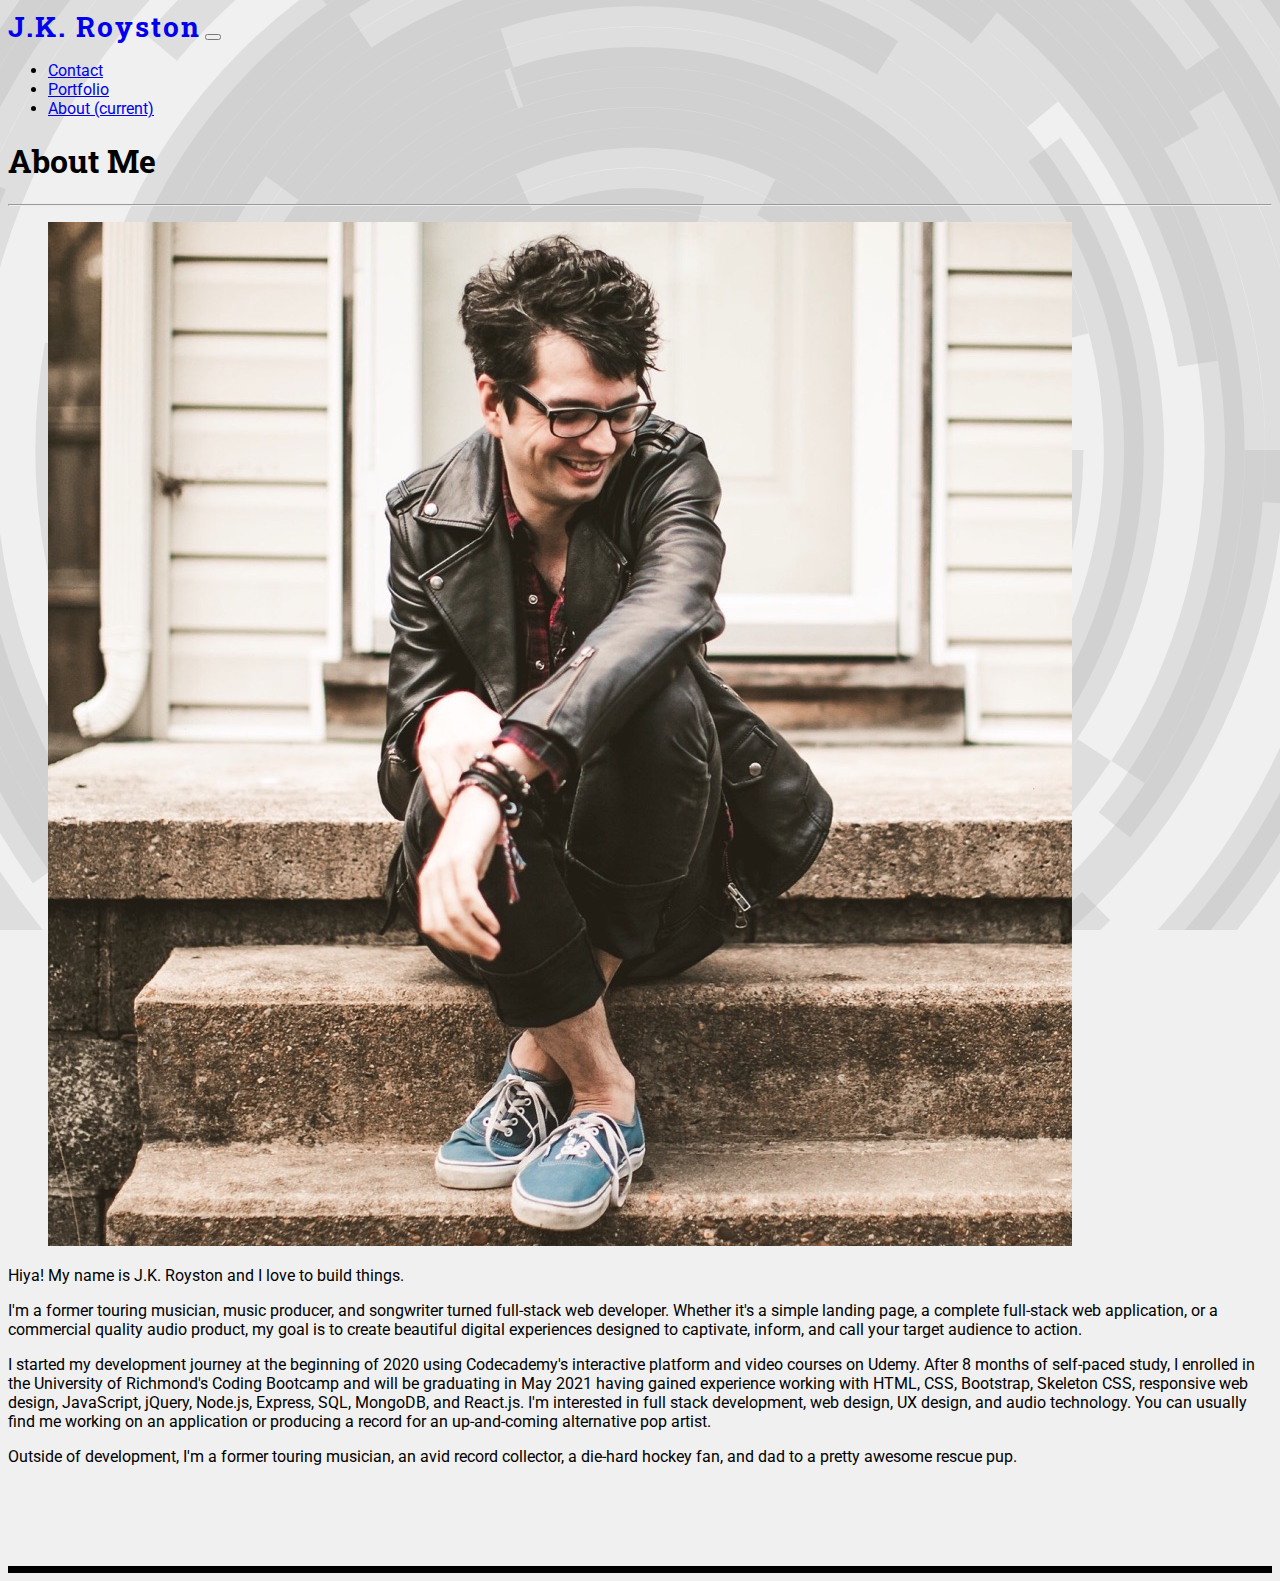
<file: index.html>
<!DOCTYPE html>
<html lang="en-us">
  <head>
    <meta charset="UTF-8" />
    <meta name="viewport" content="width=device-width, initial-scale=1.0" />
    <title>Full Stack Web Development Portfoio | J.K. Royston</title>

    <!-- Bootstrap CDN -->
    <link 
      rel="stylesheet" 
      href="https://cdn.jsdelivr.net/npm/bootstrap@4.5.3/dist/css/bootstrap.min.css" 
      integrity="sha384-TX8t27EcRE3e/ihU7zmQxVncDAy5uIKz4rEkgIXeMed4M0jlfIDPvg6uqKI2xXr2" 
      crossorigin="anonymous" 
    />

    <!-- Google Fonts -->
    <link rel="preconnect" href="https://fonts.gstatic.com">
    <link 
      rel="stylesheet" 
      href="https://fonts.googleapis.com/css2?family=Roboto+Slab:wght@700;900&family=Roboto:wght@300;400;700&display=swap" 
    />

    <!-- Font Awesome CDN -->
    <link 
      rel="stylesheet" 
      href="https://cdnjs.cloudflare.com/ajax/libs/font-awesome/5.15.1/css/all.min.css" 
      integrity="sha512-+4zCK9k+qNFUR5X+cKL9EIR+ZOhtIloNl9GIKS57V1MyNsYpYcUrUeQc9vNfzsWfV28IaLL3i96P9sdNyeRssA==" 
      crossorigin="anonymous" 
    />

    <!-- Custom CSS -->
    <link rel="stylesheet" href="./assets/css/style.css" />

  </head>
  <body>

    <!-- Navbar -->
    <nav class="navbar navbar-expand-lg navbar-light bg-light py-3">
      <!-- Container: Constrain nested navbar elements to align with page content -->
      <div class="container px-0">
        <!-- Navbar Brand -->
        <a class="navbar-brand text-light bg-info" href="./index.html">J.K. Royston</a>
        <button class="navbar-toggler" type="button" data-toggle="collapse" data-target="#navbarSupportedContent" aria-controls="navbarSupportedContent" aria-expanded="false" aria-label="Toggle navigation">
          <span class="navbar-toggler-icon"></span>
        </button>
      
        <!-- Collapsable Nav Links -->
        <div class="collapse navbar-collapse mr-lg-2" id="navbarSupportedContent">
          <ul class="navbar-nav ml-auto mt-3 mt-lg-0">
            <li class="nav-item">
              <a class="nav-link" href="./contact.html">Contact</a>
            </li>
            <li class="nav-item">
              <a class="nav-link" href="./portfolio.html">Portfolio</a>
            </li>
            <li class="nav-item active">
              <a class="nav-link" href="./index.html">About <span class="sr-only">(current)</span></a>
            </li>
          </ul>
        </div>
      </div>
    </nav>

    <!-- Main Page Content & Main Content Container -->
    <main class="container mt-5 main-content">

      <!-- Grid Setup -->
      <div class="row">
        <div class="col-md-8 bg-light p-4">

          <!-- Section: About Me -->
          <section>
            <h1 class="section-heading text-info">About Me</h1>
            <hr>
            <figure class="figure float-left mb-1 mr-3 about-me-img">
              <img src="./assets/imgs/jkroyston.jpeg" alt="J.K. Royston sitting on his front porch" class="img-fluid rounded" />
            </figure>
            <p class="font-weight-bold">
              Hiya! My name is J.K. Royston and I love to build things.  
            </p>
            <p>
              I'm a former touring musician, music producer, and songwriter turned full-stack web developer. Whether it's a simple landing page, a complete full-stack web application, or a commercial quality audio product, my goal is to create beautiful digital experiences designed to captivate, inform, and call your target audience to action.
            </p>
            <p>
              I started my development journey at the beginning of 2020 using Codecademy's interactive platform and video courses on Udemy. After 8 months of self-paced study, I enrolled in the University of Richmond's Coding Bootcamp and will be graduating in May 2021 having gained experience working with HTML, CSS, Bootstrap, Skeleton CSS, responsive web design, JavaScript, jQuery, Node.js, Express, SQL, MongoDB, and React.js. I'm interested in full stack development, web design, UX design, and audio technology. You can usually find me working on an application or producing a record for an up-and-coming alternative pop artist.
            </p>
            <p>
              Outside of development, I'm a former touring musician, an avid record collector, a die-hard hockey fan, and dad to a pretty awesome rescue pup.
            </p>
          </section>
        </div>
      </div>
    </main>

    <!-- Footer -->
    <footer class="footer fixed-bottom p-1 text-center bg-secondary border-info">
      <a href="https://www.linkedin.com/in/johnkendallroyston/" target="_blank" class="text-light footer-link">
        <i class="fab fa-linkedin mr-2"></i>
      </a>
      <a href="https://www.github.com/jxhnkndl" target="_blank" class="text-light footer-link">
        <i class="fab fa-github-square mr-2"></i>
      </a>
      <a href="mailto:jkroyston@gmail.com" target="_blank" class="text-light footer-link">
        <i class="fas fa-envelope-square"></i>
      </a>
    </footer>

    <!-- Bootstrap Scripts -->
    <!-- jQuery -->
    <script 
      src="https://code.jquery.com/jquery-3.5.1.slim.min.js" 
      integrity="sha384-DfXdz2htPH0lsSSs5nCTpuj/zy4C+OGpamoFVy38MVBnE+IbbVYUew+OrCXaRkfj" 
      crossorigin="anonymous">
    </script>
    <!-- Popper.js -->
    <script 
      src="https://cdn.jsdelivr.net/npm/popper.js@1.16.1/dist/umd/popper.min.js" 
      integrity="sha384-9/reFTGAW83EW2RDu2S0VKaIzap3H66lZH81PoYlFhbGU+6BZp6G7niu735Sk7lN" 
      crossorigin="anonymous">
    </script>
    <!-- Bootstrap.js -->
    <script 
      src="https://cdn.jsdelivr.net/npm/bootstrap@4.5.3/dist/js/bootstrap.min.js" 
      integrity="sha384-w1Q4orYjBQndcko6MimVbzY0tgp4pWB4lZ7lr30WKz0vr/aWKhXdBNmNb5D92v7s" 
      crossorigin="anonymous">
    </script>

  </body>
</html>
</file>
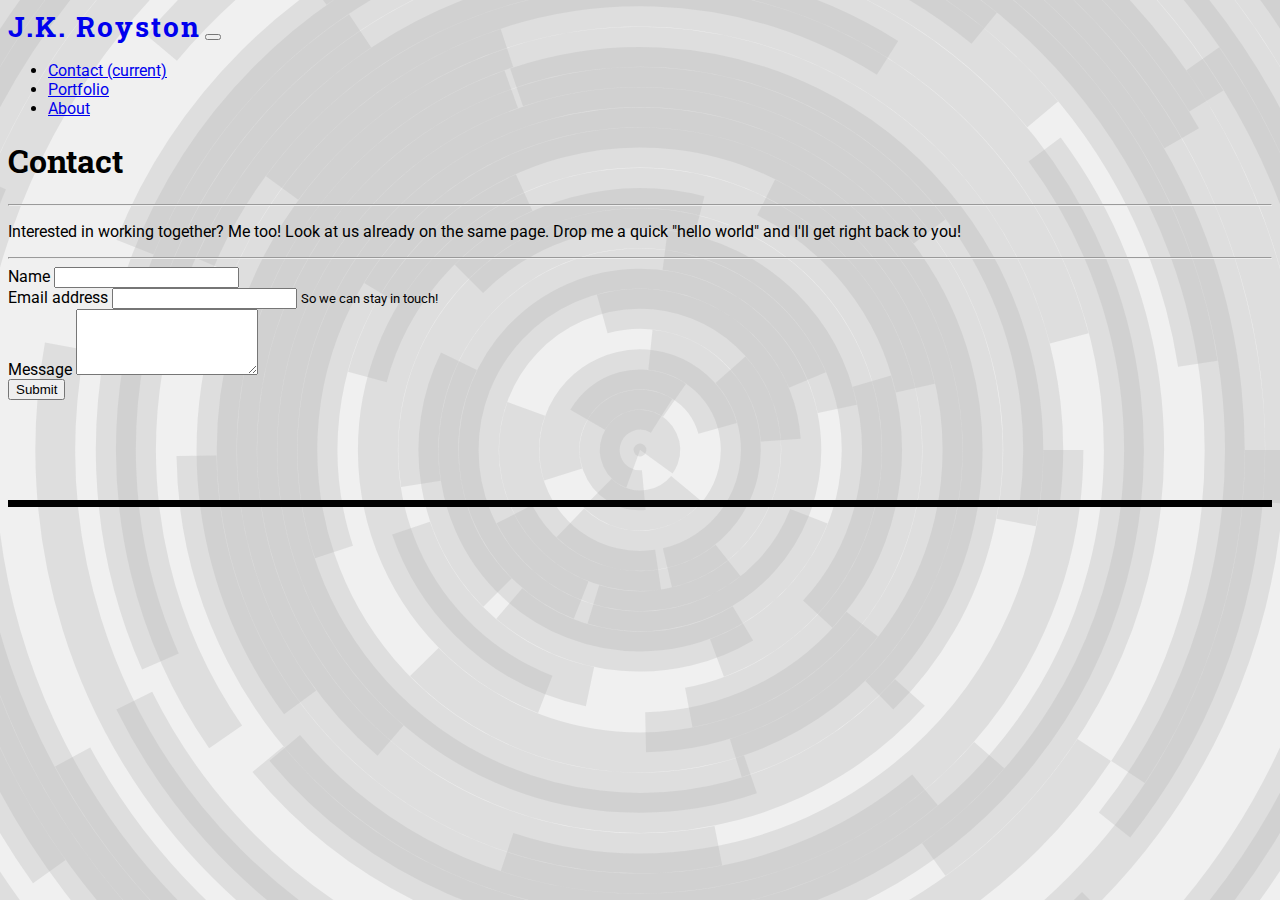
<file: contact.html>
<!DOCTYPE html>
<html lang="en-us">
  <head>
    <meta charset="UTF-8" />
    <meta name="viewport" content="width=device-width, initial-scale=1.0" />
    <title>Full Stack Web Development Portfoio | J.K. Royston</title>

    <!-- Bootstrap CDN -->
    <link 
      rel="stylesheet" 
      href="https://cdn.jsdelivr.net/npm/bootstrap@4.5.3/dist/css/bootstrap.min.css" 
      integrity="sha384-TX8t27EcRE3e/ihU7zmQxVncDAy5uIKz4rEkgIXeMed4M0jlfIDPvg6uqKI2xXr2" 
      crossorigin="anonymous" 
    />

    <!-- Google Fonts -->
    <link rel="preconnect" href="https://fonts.gstatic.com">
    <link 
      rel="stylesheet" 
      href="https://fonts.googleapis.com/css2?family=Roboto+Slab:wght@700;900&family=Roboto:wght@300;400;700&display=swap" 
    />

    <!-- Font Awesome CDN -->
    <link 
      rel="stylesheet" 
      href="https://cdnjs.cloudflare.com/ajax/libs/font-awesome/5.15.1/css/all.min.css" 
      integrity="sha512-+4zCK9k+qNFUR5X+cKL9EIR+ZOhtIloNl9GIKS57V1MyNsYpYcUrUeQc9vNfzsWfV28IaLL3i96P9sdNyeRssA==" 
      crossorigin="anonymous" 
    />

    <!-- Custom CSS -->
    <link rel="stylesheet" href="./assets/css/style.css" />

  </head>
  <body>

    <!-- Navbar -->
    <nav class="navbar navbar-expand-lg navbar-light bg-light py-3">
      <!-- Container: Constrain nested navbar elements to align with page content  -->
      <div class="container px-0">
        <!-- Navbar Brand -->
        <a class="navbar-brand text-light bg-info" href="./index.html">J.K. Royston</a>
        <button class="navbar-toggler" type="button" data-toggle="collapse" data-target="#navbarSupportedContent" aria-controls="navbarSupportedContent" aria-expanded="false" aria-label="Toggle navigation">
          <span class="navbar-toggler-icon"></span>
        </button>
      
        <!-- Collapsable Nav Links -->
        <div class="collapse navbar-collapse mr-lg-2" id="navbarSupportedContent">
          <ul class="navbar-nav ml-auto mt-3 mt-lg-0">
            <li class="nav-item active">
              <a class="nav-link" href="./contact.html">Contact <span class="sr-only">(current)</span></a>
            </li>
            <li class="nav-item">
              <a class="nav-link" href="./portfolio.html">Portfolio</a>
            </li>
            <li class="nav-item">
              <a class="nav-link" href="./index.html">About</a>
            </li>
          </ul>
        </div>
      </div>
    </nav>

    <!-- Main Page Content & Main Content Container -->
    <main class="container mt-5 main-content">

      <!-- Grid Setup -->
      <div class="row">
        <div class="col-md-8 bg-light p-4">

          <!-- Section: Contact-->
          <section>
            <h1 class="section-heading text-info">Contact</h1>
            <hr>
            <p>
              Interested in working together? Me too! Look at us already on the same page. Drop me a quick <span class="font-weight-bold">"hello world"</span> and I'll get right back to you!
            </p>
            <hr>

            <!-- Contact Form -->
            <form>
              <!-- Name Input -->
              <div class="form-group">
                <label for="input-name">Name</label>
                <input type="text" class="form-control" id="input-name" required>
              </div>
              <!-- Email Input -->
              <div class="form-group">
                <label for="input-email">Email address</label>
                <input type="email" class="form-control" id="input-email" aria-describedby="emailHelp" required>
                <small id="emailHelp" class="form-text text-muted">So we can stay in touch!</small>
              </div>
              <!-- Text Area Input -->
              <div class="form-group">
                <label for="input-message">Message</label>
                <textarea class="form-control" id="input-message" rows="4"></textarea>
              </div>
              <!-- Submit Button -->
              <button type="submit" class="btn btn-info btn-lg">
                <i class="fas fa-paper-plane mr-2"></i>Submit
              </button>
            </form>
          </section>
        </div>
      </div>
    </main>

    <!-- Footer -->
    <footer class="footer fixed-bottom p-1 text-center bg-secondary border-info">
      <a href="https://www.linkedin.com/in/johnkendallroyston/" target="_blank" class="text-light footer-link">
        <i class="fab fa-linkedin mr-2"></i>
      </a>
      <a href="https://www.github.com/jxhnkndl" target="_blank" class="text-light footer-link">
        <i class="fab fa-github-square mr-2"></i>
      </a>
      <a href="mailto:jkroyston@gmail.com" target="_blank" class="text-light footer-link">
        <i class="fas fa-envelope-square"></i>
      </a>
    </footer>

    <!-- Bootstrap Scripts -->
    <!-- jQuery -->
    <script 
      src="https://code.jquery.com/jquery-3.5.1.slim.min.js" 
      integrity="sha384-DfXdz2htPH0lsSSs5nCTpuj/zy4C+OGpamoFVy38MVBnE+IbbVYUew+OrCXaRkfj" 
      crossorigin="anonymous">
    </script>
    <!-- Popper.js -->
    <script 
      src="https://cdn.jsdelivr.net/npm/popper.js@1.16.1/dist/umd/popper.min.js" 
      integrity="sha384-9/reFTGAW83EW2RDu2S0VKaIzap3H66lZH81PoYlFhbGU+6BZp6G7niu735Sk7lN" 
      crossorigin="anonymous">
    </script>
    <!-- Bootstrap.js -->
    <script 
      src="https://cdn.jsdelivr.net/npm/bootstrap@4.5.3/dist/js/bootstrap.min.js" 
      integrity="sha384-w1Q4orYjBQndcko6MimVbzY0tgp4pWB4lZ7lr30WKz0vr/aWKhXdBNmNb5D92v7s" 
      crossorigin="anonymous">
    </script>
  </body>
</html>
</file>
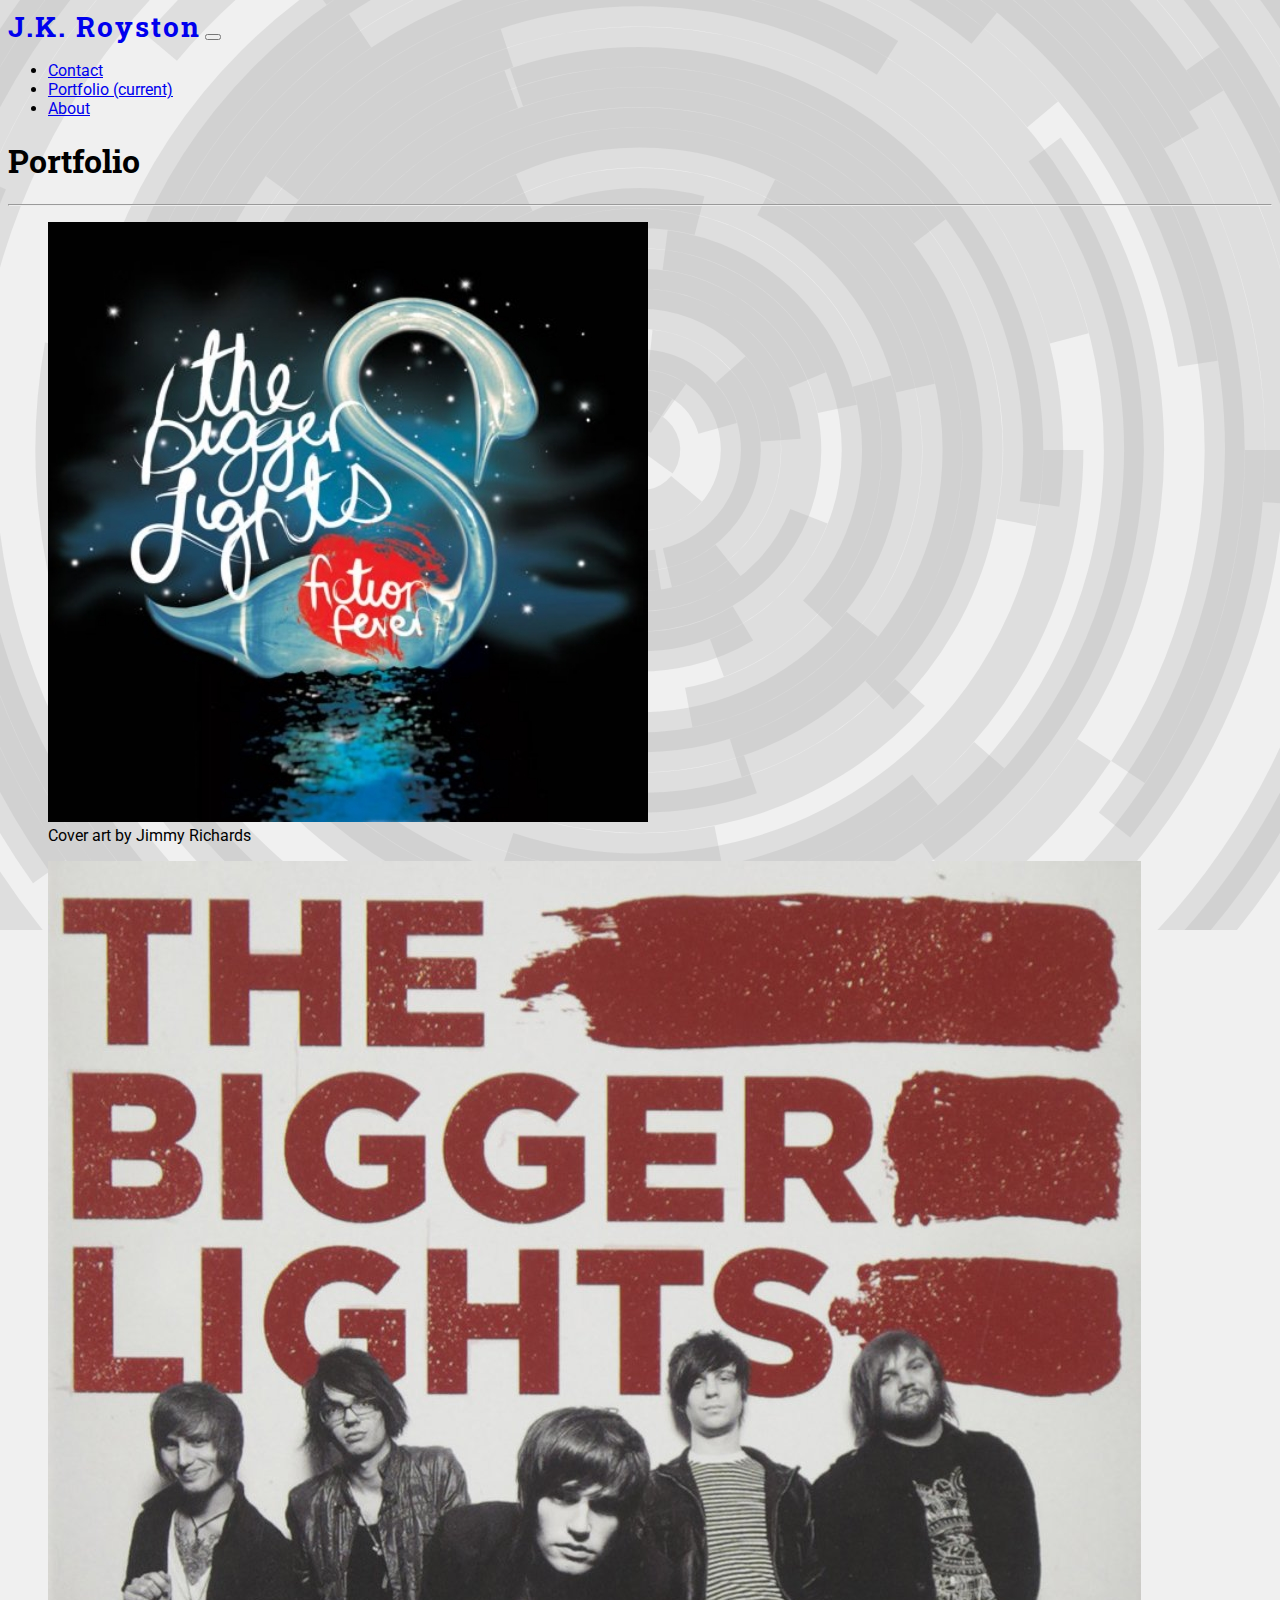
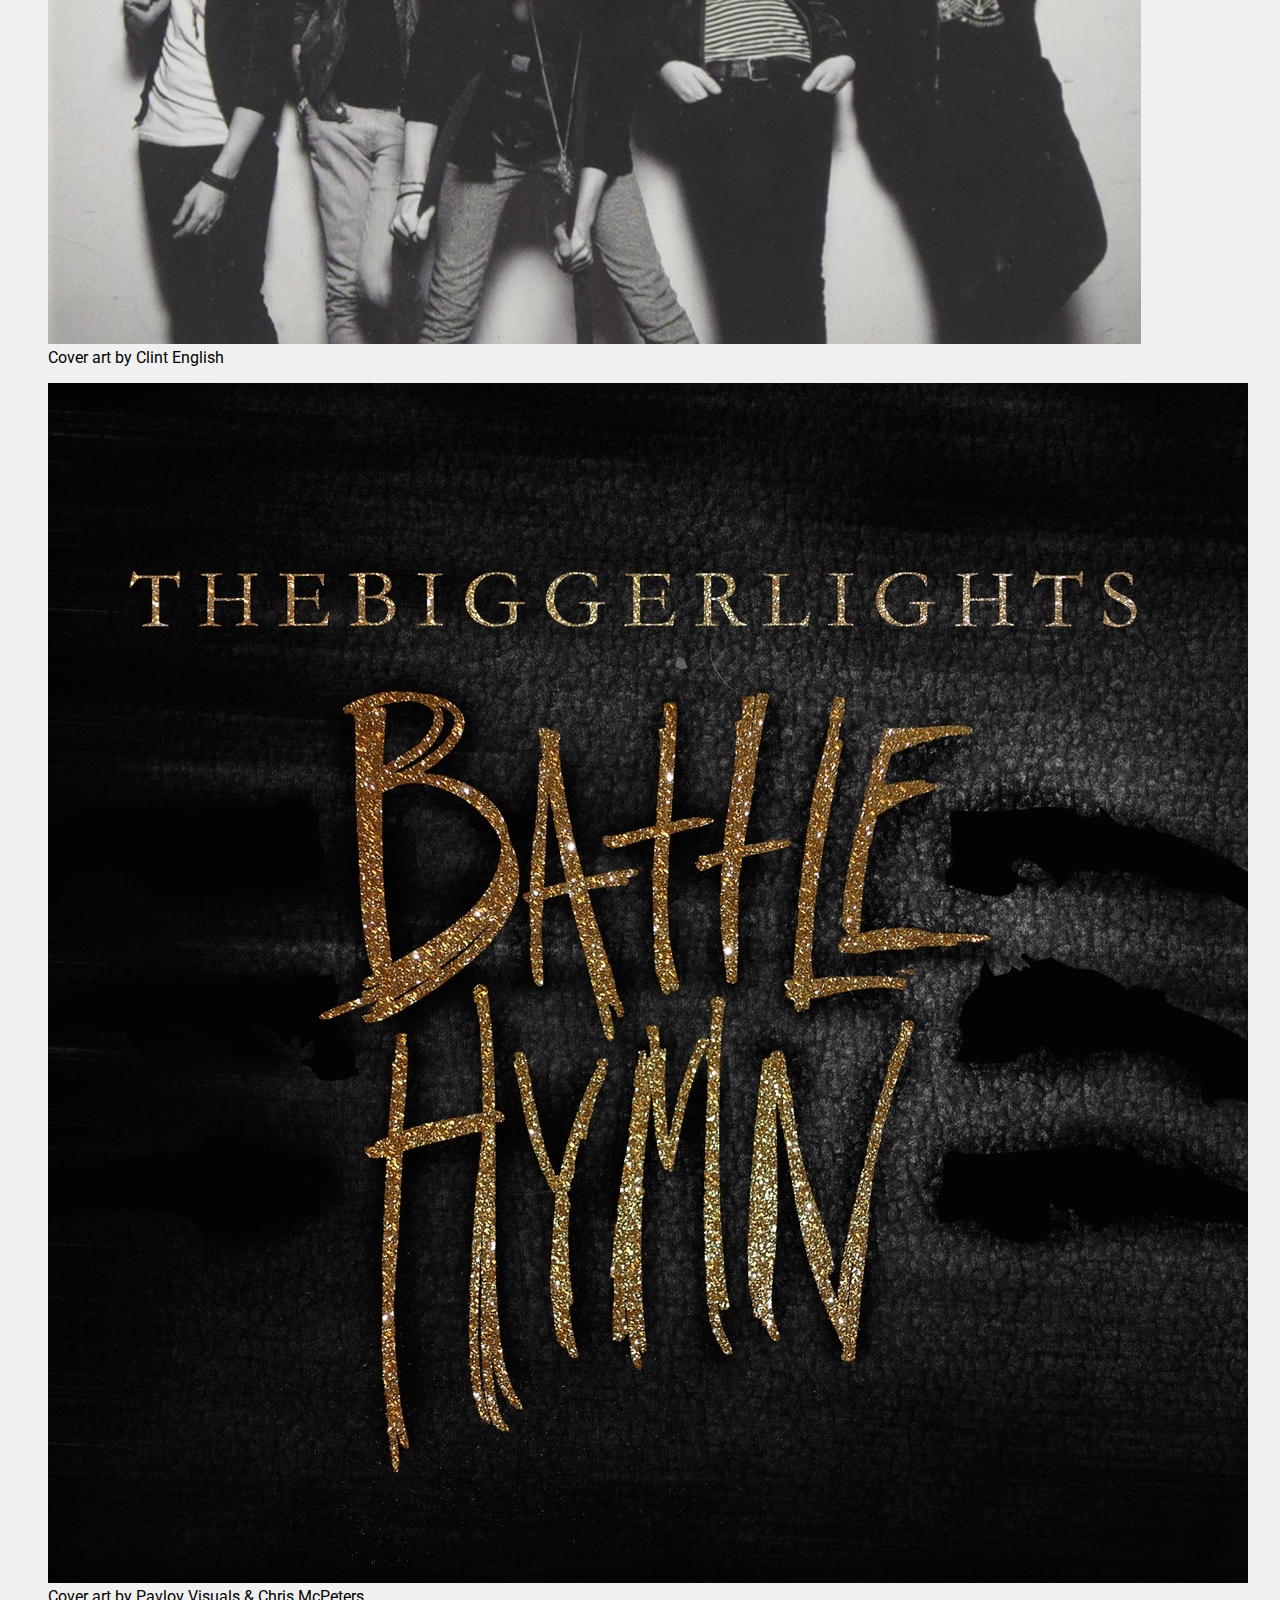
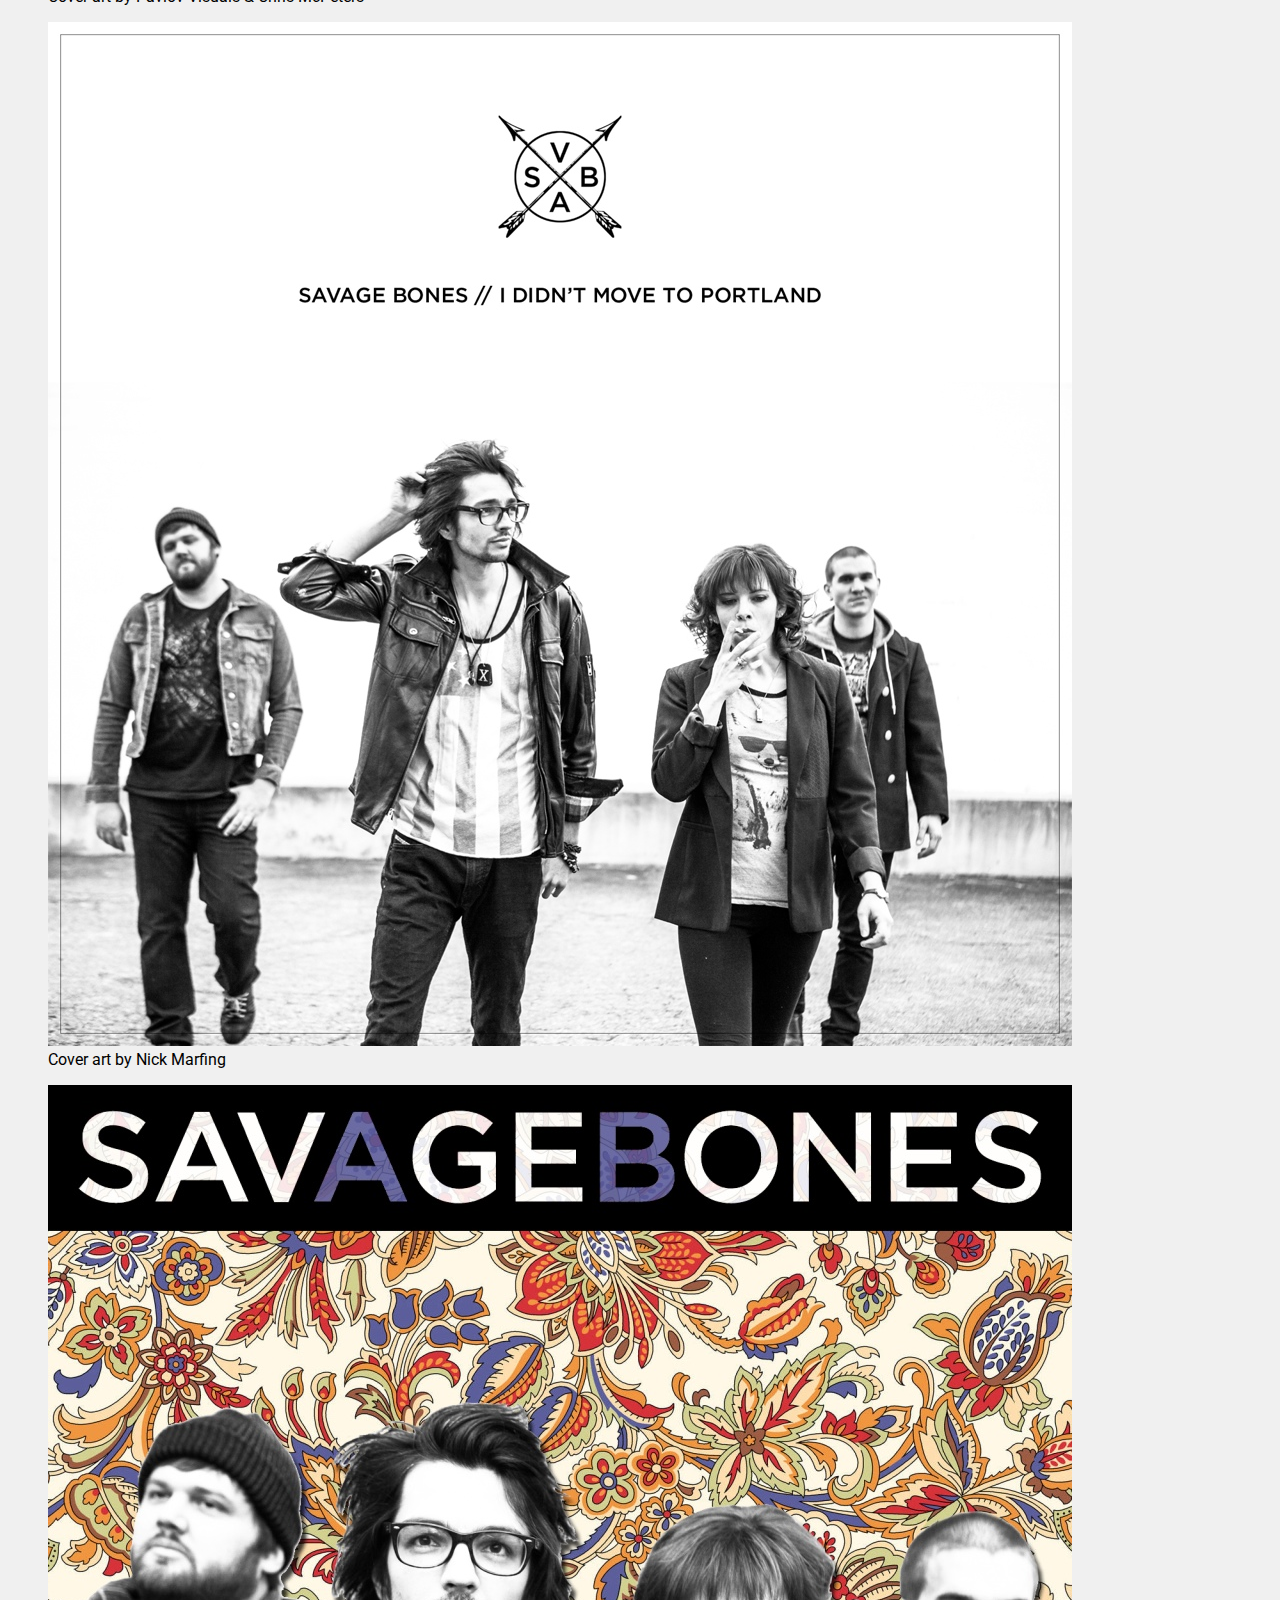
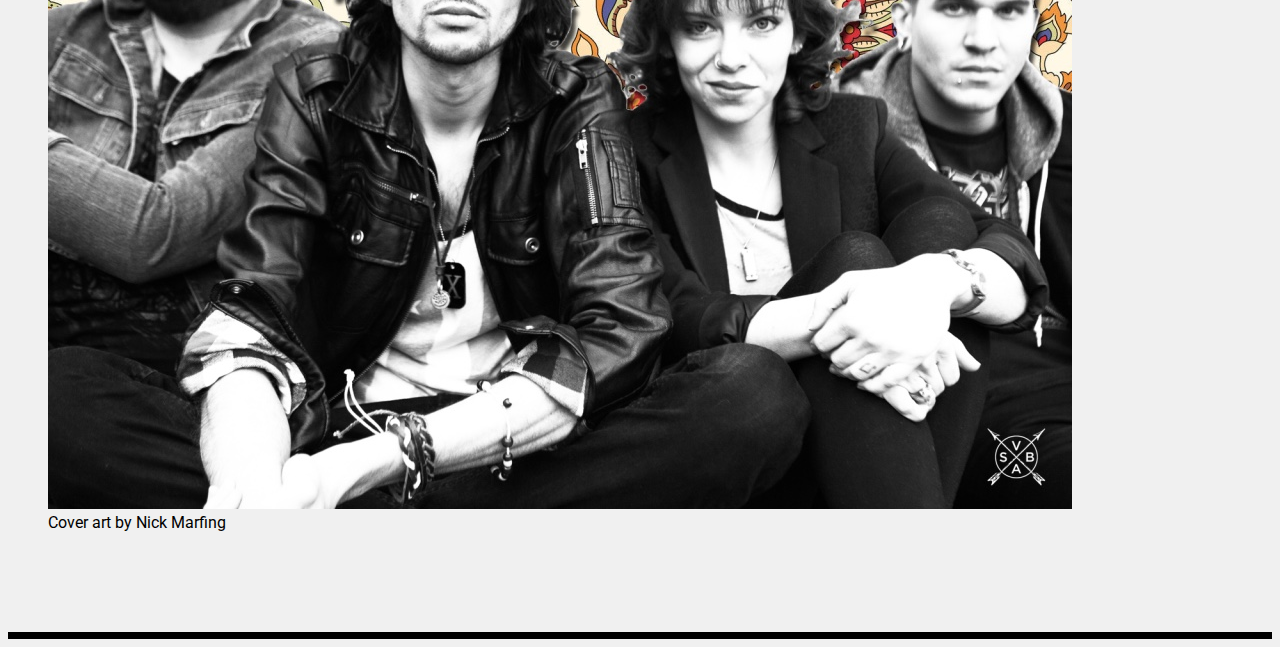
<file: portfolio.html>
<!DOCTYPE html>
<html lang="en-us">
  <head>
    <meta charset="UTF-8" />
    <meta name="viewport" content="width=device-width, initial-scale=1.0" />
    <title>Full Stack Web Development Portfoio | J.K. Royston</title>

    <!-- Bootstrap CDN -->
    <link 
      rel="stylesheet" 
      href="https://cdn.jsdelivr.net/npm/bootstrap@4.5.3/dist/css/bootstrap.min.css" 
      integrity="sha384-TX8t27EcRE3e/ihU7zmQxVncDAy5uIKz4rEkgIXeMed4M0jlfIDPvg6uqKI2xXr2" 
      crossorigin="anonymous" 
    />

    <!-- Google Fonts -->
    <link rel="preconnect" href="https://fonts.gstatic.com">
    <link 
      rel="stylesheet" 
      href="https://fonts.googleapis.com/css2?family=Roboto+Slab:wght@700;900&family=Roboto:wght@300;400;700&display=swap" 
    />

    <!-- Font Awesome CDN -->
    <link 
      rel="stylesheet" 
      href="https://cdnjs.cloudflare.com/ajax/libs/font-awesome/5.15.1/css/all.min.css" 
      integrity="sha512-+4zCK9k+qNFUR5X+cKL9EIR+ZOhtIloNl9GIKS57V1MyNsYpYcUrUeQc9vNfzsWfV28IaLL3i96P9sdNyeRssA==" 
      crossorigin="anonymous" 
    />

    <!-- Custom CSS -->
    <link rel="stylesheet" href="./assets/css/style.css" />

  </head>
  <body>

    <!-- Navbar -->
    <nav class="navbar navbar-expand-lg navbar-light bg-light py-3">
      <!-- Container: Constrain nested navbar elements to align with page content  -->
      <div class="container px-0">
        <!-- Navbar Brand -->
        <a class="navbar-brand text-light bg-info" href="./index.html">J.K. Royston</a>
        <button class="navbar-toggler" type="button" data-toggle="collapse" data-target="#navbarSupportedContent" aria-controls="navbarSupportedContent" aria-expanded="false" aria-label="Toggle navigation">
          <span class="navbar-toggler-icon"></span>
        </button>
      
        <!-- Collapsable Nav Links -->
        <div class="collapse navbar-collapse mr-lg-2" id="navbarSupportedContent">
          <ul class="navbar-nav ml-auto mt-3 mt-lg-0">
            <li class="nav-item">
              <a class="nav-link" href="./contact.html">Contact</a>
            </li>
            <li class="nav-item active">
              <a class="nav-link" href="./portfolio.html">Portfolio <span class="sr-only">(current)</span></a>
            </li>
            <li class="nav-item">
              <a class="nav-link" href="./index.html">About</a>
            </li>
          </ul>
        </div>
      </div>
    </nav>

    <!-- Main Page Content & Main Content Container -->
    <main class="container mt-5 main-content">

      <!-- Grid Setup -->
      <div class="row">
        <div class="col-md-8 bg-light p-4">

          <!-- Section: Portfolio -->
          <section>
            <h1 class="section-heading text-info">Portfolio</h1>
            <hr>

            <!-- Portfolio Grid: Row 1 -->
            <div class="row">
              <!-- Portfolio Project 1 -->
              <div class="col-lg-6">
                <figure class="figure">
                  <img 
                    src="./assets/imgs/tbl-fictionfever.jpeg" 
                    alt="Cover art for Fiction Fever by The Bigger Lights" 
                    class="img-fluid rounded" 
                  />
                  <figcaption class="figure-caption mt-2">
                    Cover art by Jimmy Richards
                  </figcaption>
                </figure>
              </div>
              <!-- Portfolio Project 2-->
              <div class="col-lg-6">
                <figure class="figure">
                  <img 
                    src="./assets/imgs/tbl-tbl.jpg" 
                    alt="Cover art for The Bigger Lights by The Bigger Lights" 
                    class="img-fluid rounded" 
                  />
                  <figcaption class="figure-caption mt-2">
                    Cover art by Clint English
                  </figcaption>
                </figure>
              </div>
            </div>

            <!-- Portfolio Grid: Row 2 -->
            <div class="row">
              <!-- Portfolio Project 3 -->
              <div class="col-lg-6">
                <figure class="figure">
                  <img 
                    src="./assets/imgs/tbl-battlehymn.jpeg" 
                    alt="Cover art for Battle Hymn by The Bigger Lights" 
                    class="img-fluid rounded" 
                  />
                  <figcaption class="figure-caption mt-2">
                    Cover art by Pavlov Visuals & Chris McPeters
                  </figcaption>
                </figure>
              </div>
              <!-- Portfolio Project 4 -->
              <div class="col-lg-6">
                <figure class="figure">
                  <img 
                    src="./assets/imgs/savage-portland.jpeg" 
                    alt="Cover art for I Didn't Move to Portland by Savage Bones" 
                    class="img-fluid rounded" 
                  />
                  <figcaption class="figure-caption mt-2">
                    Cover art by Nick Marfing
                  </figcaption>
                </figure>
              </div>
            </div>

            <!-- Portfolio Grid: Row 3 -->
            <div class="row">
              <!-- Portfolio Project 5 -->
              <div class="col-lg-6">
                <figure class="figure">
                  <img 
                    src="./assets/imgs/savage-ab.jpeg" 
                    alt="Cover art for Savage Bones by Savage Bones`" 
                    class="img-fluid rounded" 
                  />
                  <figcaption class="figure-caption mt-2">
                    Cover art by Nick Marfing
                  </figcaption>
                </figure>
              </div>
            </div>
          </section>
        </div>
      </div>
    </main>

    <!-- Footer -->
    <footer class="footer fixed-bottom p-1 text-center bg-secondary border-info">
      <a href="https://www.linkedin.com/in/johnkendallroyston/" target="_blank" class="text-light footer-link">
        <i class="fab fa-linkedin mr-2"></i>
      </a>
      <a href="https://www.github.com/jxhnkndl" target="_blank" class="text-light footer-link">
        <i class="fab fa-github-square mr-2"></i>
      </a>
      <a href="mailto:jkroyston@gmail.com" target="_blank" class="text-light footer-link">
        <i class="fas fa-envelope-square"></i>
      </a>
    </footer>

    <!-- Bootstrap Scripts -->
    <!-- jQuery -->
    <script 
      src="https://code.jquery.com/jquery-3.5.1.slim.min.js" 
      integrity="sha384-DfXdz2htPH0lsSSs5nCTpuj/zy4C+OGpamoFVy38MVBnE+IbbVYUew+OrCXaRkfj" 
      crossorigin="anonymous">
    </script>
    <!-- Popper.js -->
    <script 
      src="https://cdn.jsdelivr.net/npm/popper.js@1.16.1/dist/umd/popper.min.js" 
      integrity="sha384-9/reFTGAW83EW2RDu2S0VKaIzap3H66lZH81PoYlFhbGU+6BZp6G7niu735Sk7lN" 
      crossorigin="anonymous">
    </script>
    <!-- Bootstrap.js -->
    <script 
      src="https://cdn.jsdelivr.net/npm/bootstrap@4.5.3/dist/js/bootstrap.min.js" 
      integrity="sha384-w1Q4orYjBQndcko6MimVbzY0tgp4pWB4lZ7lr30WKz0vr/aWKhXdBNmNb5D92v7s" 
      crossorigin="anonymous">
    </script>
  </body>
</html>
</file>
<file: assets/css/style.css>
/* Inherited Font Styles + Body Background */

body {
  /* Attribution: Free SVG Background by SVGBackgrounds.com */
  background-image: url("data:image/svg+xml,%3Csvg xmlns='http://www.w3.org/2000/svg' viewBox='0 0 2000 1500'%3E%3Cdefs%3E%3Ccircle stroke='%23b3b3b3' vector-effect='non-scaling-stroke' id='a' fill='none' stroke-width='40' r='315'/%3E%3Cuse id='f' href='%23a' stroke-dasharray='100 100 100 9999'/%3E%3Cuse id='b' href='%23a' stroke-dasharray='250 250 250 250 250 9999'/%3E%3Cuse id='e' href='%23a' stroke-dasharray='1000 500 1000 500 9999'/%3E%3Cuse id='g' href='%23a' stroke-dasharray='1500 9999'/%3E%3Cuse id='h' href='%23a' stroke-dasharray='2000 500 500 9999'/%3E%3Cuse id='j' href='%23a' stroke-dasharray='800 800 800 800 800 9999'/%3E%3Cuse id='k' href='%23a' stroke-dasharray='1200 1200 1200 1200 1200 9999'/%3E%3Cuse id='l' href='%23a' stroke-dasharray='1600 1600 1600 1600 1600 9999'/%3E%3C/defs%3E%3Cg transform='translate(1000 750)' stroke-opacity='0.29'%3E%3Cg %3E%3Ccircle fill='%23b3b3b3' fill-opacity='0.29' r='10'/%3E%3Cg transform='rotate(-300 0 0)'%3E%3Cuse href='%23f' transform='scale(.1) rotate(50 0 0)' /%3E%3Cuse href='%23f' transform='scale(.2) rotate(100 0 0)' /%3E%3Cuse href='%23f' transform='scale(.3) rotate(150 0 0)' /%3E%3C/g%3E%3Cg transform='rotate(-33.6 0 0)'%3E%3Cuse href='%23b' transform='scale(.4) rotate(200 0 0)' /%3E%3Cuse href='%23z' transform='scale(.5) rotate(250 0 0)' /%3E%3C/g%3E%3Cg id='z' transform='rotate(135 0 0)'%3E%3Cg transform=''%3E%3Cuse href='%23b'/%3E%3Cuse href='%23b' transform='scale(1.2) rotate(90 0 0)' /%3E%3Cuse href='%23b' transform='scale(1.4) rotate(60 0 0)' /%3E%3Cuse href='%23e' transform='scale(1.6) rotate(120 0 0)' /%3E%3Cuse href='%23e' transform='scale(1.8) rotate(30 0 0)' /%3E%3C/g%3E%3C/g%3E%3Cg id='y' transform='rotate(151.2 0 0)'%3E%3Cg transform=''%3E%3Cuse href='%23e' transform='scale(1.1) rotate(20 0 0)' /%3E%3Cuse href='%23g' transform='scale(1.3) rotate(-40 0 0)' /%3E%3Cuse href='%23g' transform='scale(1.5) rotate(60 0 0)' /%3E%3Cuse href='%23h' transform='scale(1.7) rotate(-80 0 0)' /%3E%3Cuse href='%23j' transform='scale(1.9) rotate(100 0 0)' /%3E%3C/g%3E%3C/g%3E%3Cg transform=''%3E%3Cg transform='rotate(-135 0 0)'%3E%3Cg transform='rotate(-201.6 0 0)'%3E%3Cuse href='%23h' transform='scale(2) rotate(60 0 0)'/%3E%3Cuse href='%23j' transform='scale(2.1) rotate(120 0 0)'/%3E%3Cuse href='%23j' transform='scale(2.3) rotate(180 0 0)'/%3E%3Cuse href='%23h' transform='scale(2.4) rotate(240 0 0)'/%3E%3Cuse href='%23j' transform='scale(2.5) rotate(300 0 0)'/%3E%3C/g%3E%3Cuse href='%23y' transform='scale(2) rotate(180 0 0)' /%3E%3Cuse href='%23j' transform='scale(2.7)'/%3E%3Cuse href='%23j' transform='scale(2.8) rotate(45 0 0)'/%3E%3Cuse href='%23j' transform='scale(2.9) rotate(90 0 0)'/%3E%3Cuse href='%23k' transform='scale(3.1) rotate(135 0 0)'/%3E%3Cuse href='%23k' transform='scale(3.2) rotate(180 0 0)'/%3E%3C/g%3E%3Cuse href='%23k' transform='scale(3.3) rotate(225 0 0)'/%3E%3Cuse href='%23k' transform='scale(3.5) rotate(270 0 0)'/%3E%3Cuse href='%23k' transform='scale(3.6) rotate(315 0 0)'/%3E%3Cuse href='%23k' transform='scale(3.7)'/%3E%3Cuse href='%23k' transform='scale(3.9) rotate(75 0 0)'/%3E%3C/g%3E%3C/g%3E%3C/g%3E%3C/svg%3E");
  background-attachment: fixed;
  background-color: #f0f0f0;
  background-position: center;
  background-repeat: no-repeat;
  background-size: cover;
  font-family: 'Roboto', Arial, Helvetica, sans-serif;
  overflow-y: scroll;
}

/* Navbar Brand */

.navbar-brand {
  font-family: 'Roboto Slab', Georgia, 'Times New Roman', Times, serif;
  font-size: 1.75rem;
  font-weight: 700;
  letter-spacing: 2px;
  text-decoration: none;
}

/* Main Content Container */

.main-content {
  margin-bottom: 100px;
}

/* Section Heading */

.section-heading {
  font-family: 'Roboto Slab', Georgia, 'Times New Roman', Times, serif;
}

/* Section: About Me */

.about-me-img {
  width: 60%;
}

/* Footer */

.footer {
  border-top: 7px solid;
  font-size: 1.75rem;
}

.footer-link,
.footer-link:hover {
  text-decoration: none;
}
</file>
